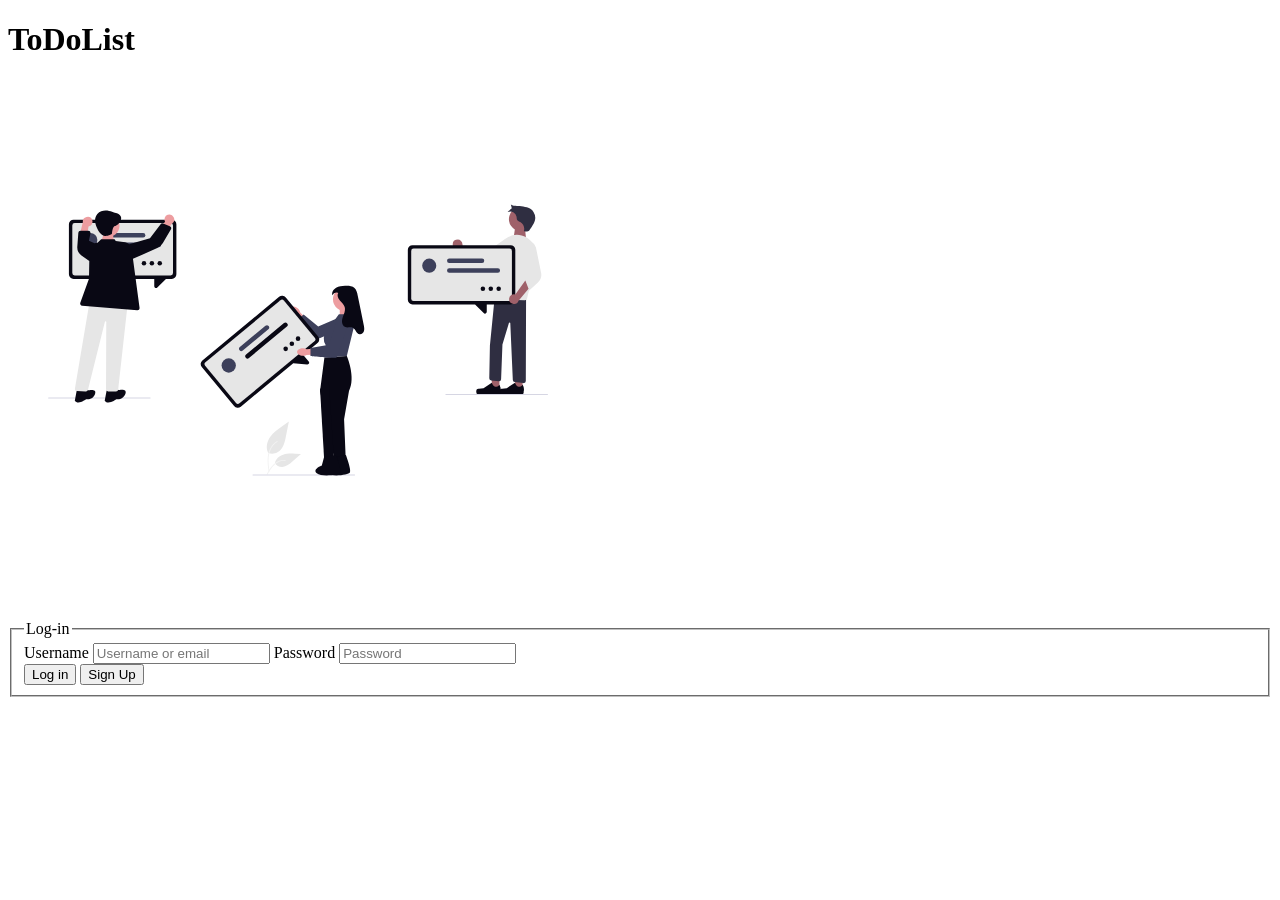
<file: templates/login/login.html>
<!DOCTYPE html>
<html lang="en">
<head>
    <meta charset="UTF-8">
    <meta name="viewport" content="width=device-width, initial-scale=1.0">
    <title>Login|ToDoList</title>
    <link rel="stylesheet" href="http://localhost:80/loginStyle.css">
</head>
<body>
    <header>
        <div class="containerHeader">
            <h1>ToDoList</h1>
        </div>
    </header>

    <main>
        <div class="mainContainerLogin">
           <figure>
                <img src="./assets/loginAvatar.svg" alt="Login avatar svg">
            </figure>
            <form action="/dashboard" method="post" id="signInForm">
                <fieldset class="fieldsetSignInForm">
                    <legend>Log-in</legend>
                    <div class="containerInputSignInForm">
                        <label for="inputUsername">Username</label>
                        <input type="text" id="inputUsername" placeholder="Username or email" required>
                        <label for="inputPassword">Password</label>
                        <input type="password" id="inputPassword" placeholder="Password" required>
                    </div> 
                    <div class="containerBtnSignInForm">
                        <button id="btnLogin" class="btnStyleLogin">Log in</button>
                        <button id="btnSignUp" class="btnStyleLogin">Sign Up</button>
                    </div>
                </fieldset>
            </form>
        </div>
   </main>
</body>
</html>
</file>
